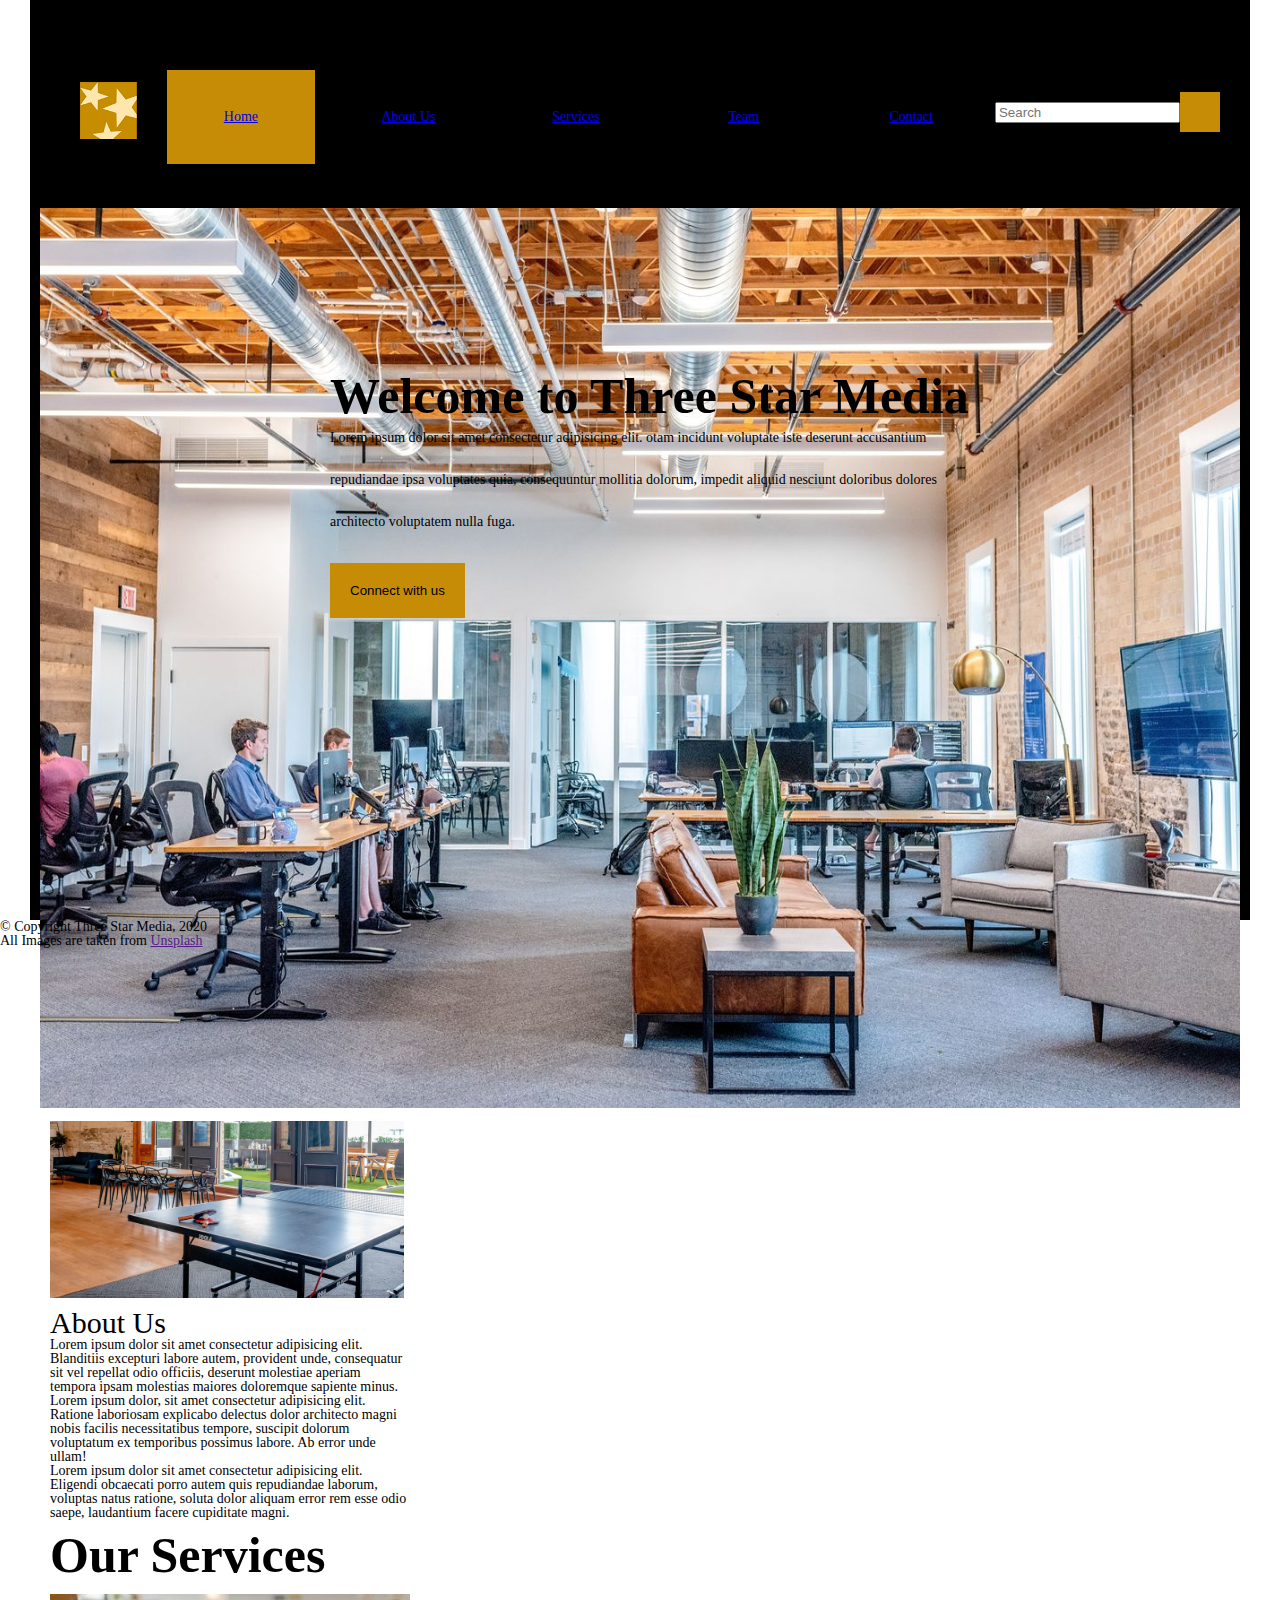
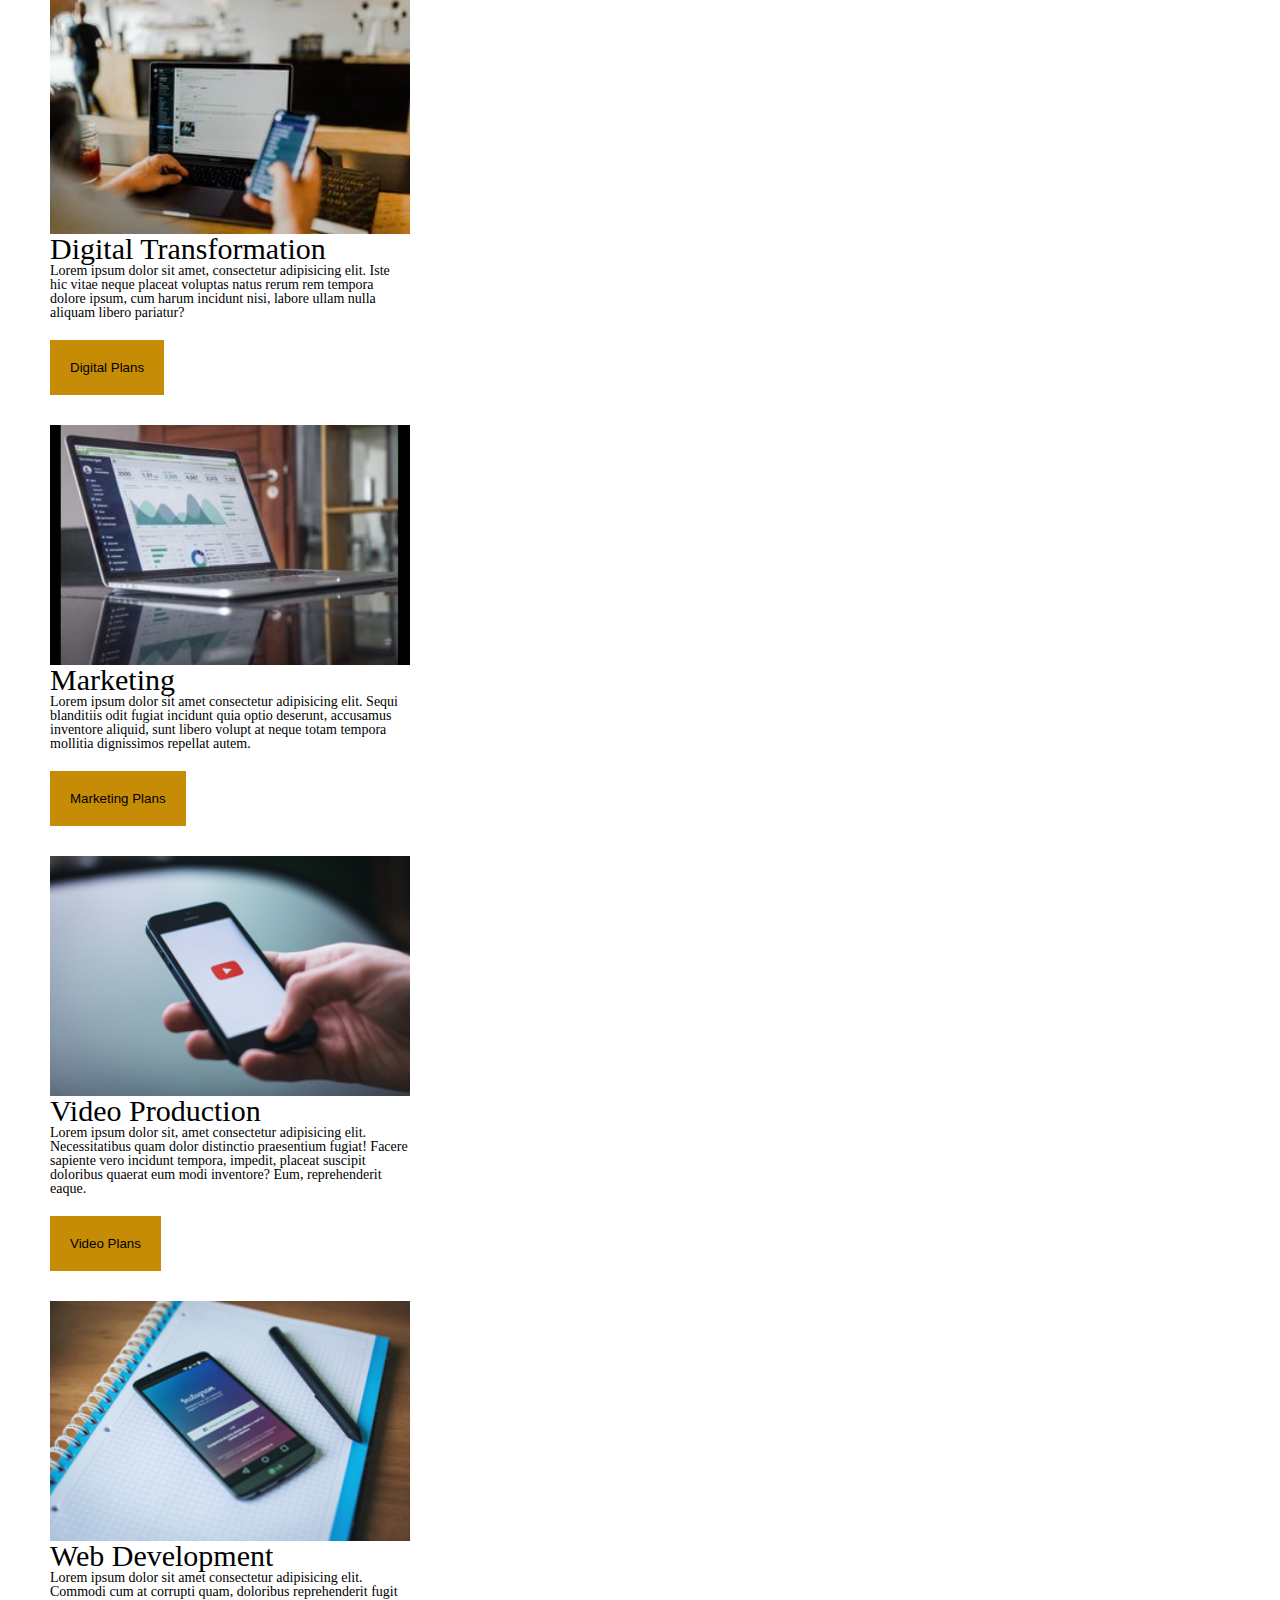
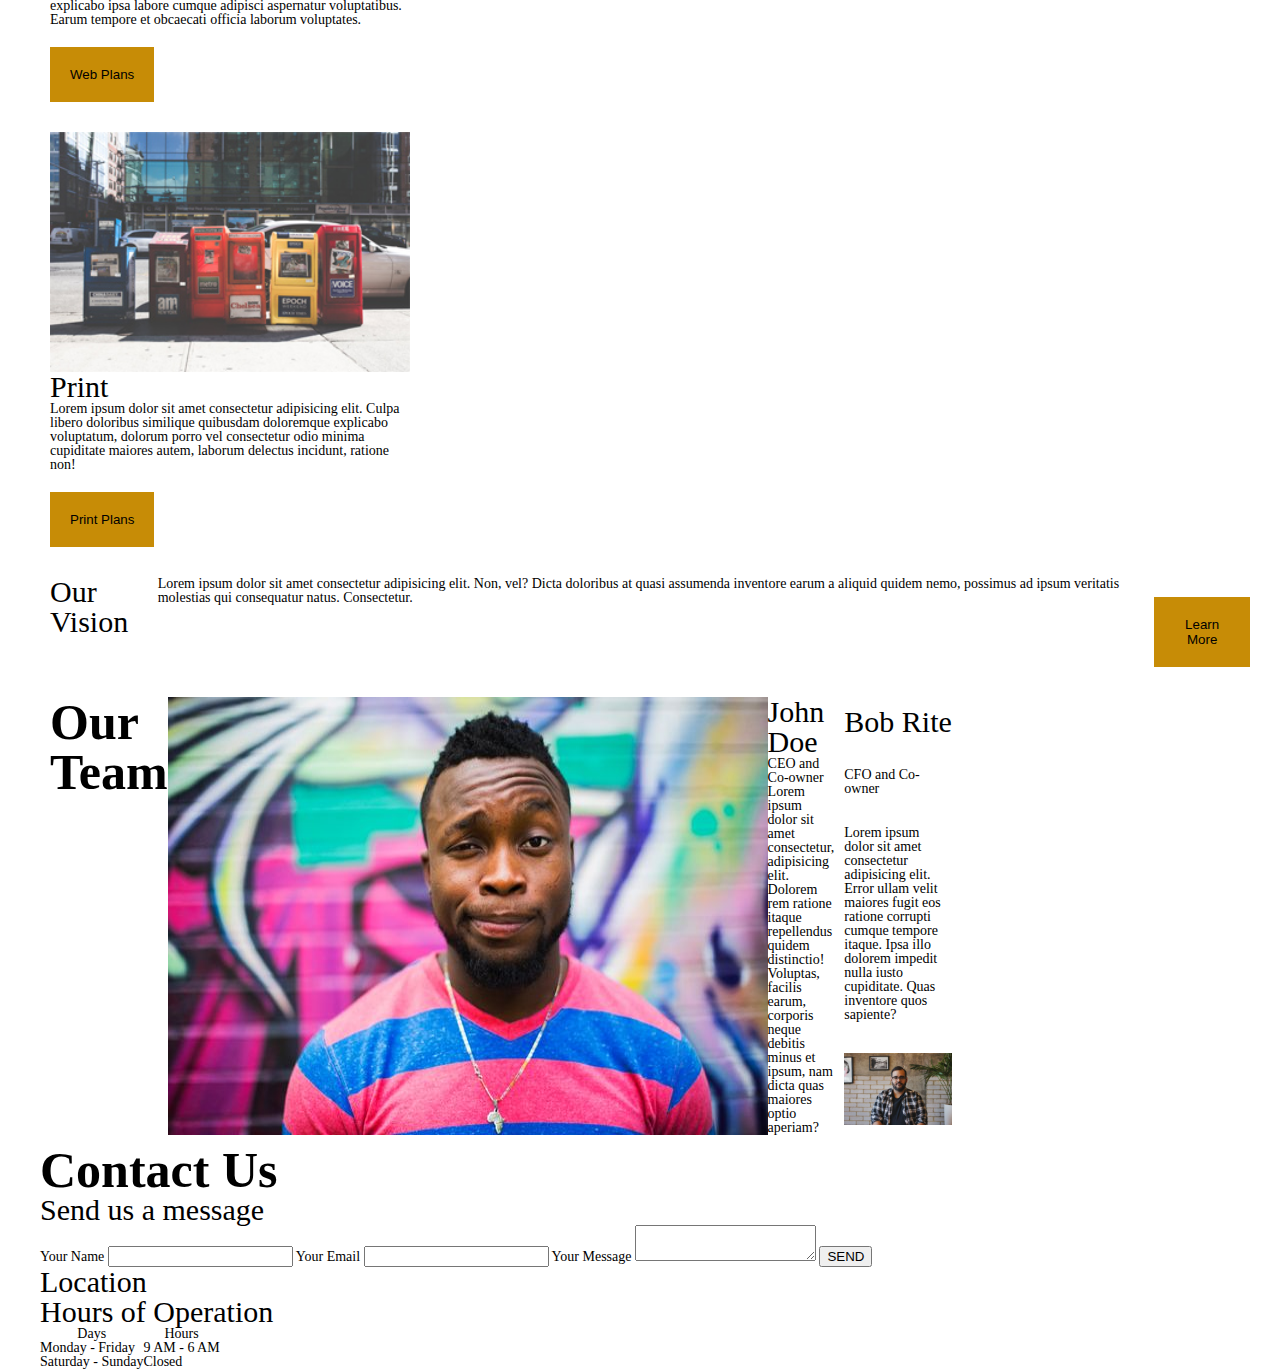
<file: final-project/index.html>
<!DOCTYPE html>
<html lang="zxx">
  <head>
    <meta charset="UTF-8">
    <meta http-equiv="X-UA-Compatible" content="IE=edge">
    <meta name="viewport" content="width=device-width, initial-scale=1.0">
    
    <link href="css/icons.css" rel="stylesheet">
    <link href="css/style.css" rel="stylesheet">

    <title>HTML Week 13 Review</title>
    <title>final-project</title>
  </head>
<body>

<!-- Header + Navigation + H1 -->  

<div class="container">
  <header>
    <div class="nav">
      <nav>
        <ul>
        <div class="logo">
            <img src="images/logo.png" alt="logo with stars">
        </div>
      <li class="active"><a href="#home">Home</a></li>
      <li><a href="#about-us">About Us</a></li>
      <li><a href="#services">Services</a></li>
      <li><a href="#team">Team</a></li>
      <li><a href="#contact">Contact</a></li>
      <input type="text" placeholder="Search">
      <button type="submit"></button>
    </ul>
    </nav>
    </div>

        <div class="banner" id="home">
        <img src="images/main-banner.jpg" alt="main banner" width="100%">
        </div>
        <div id="overlay">
        <div class="centered">
            <h1>
                Welcome to Three Star Media
            </h1>
            <p>
              Lorem ipsum dolor sit amet consectetur adipisicing elit. 
                otam incidunt voluptate iste deserunt accusantium repudiandae ipsa voluptates quia, 
                consequuntur mollitia dolorum, impedit aliquid nesciunt doloribus dolores 
                architecto voluptatem nulla fuga.
            </p>
            <button class="button button1"><i class="zoom.svg"></i>Connect with us</button>
       </div>
       </div>
    </header>

<!------------------------- About Section --------------------------->  

        <div class="box1 box" id="about-us">
          <img src="images/about-us.jpg" alt="About us" width="30%">
        </div>
        <div class="box2 box" id="paragraphin">
          <h2>About Us</h2>
          <p>
            Lorem ipsum dolor sit amet consectetur adipisicing elit. 
        Blanditiis excepturi labore autem, provident unde, 
        consequatur sit vel repellat odio officiis, deserunt molestiae aperiam tempora 
        ipsam molestias maiores doloremque sapiente minus. 
        Lorem ipsum dolor, sit amet consectetur adipisicing elit. 
        Ratione laboriosam explicabo delectus dolor architecto magni nobis facilis 
        necessitatibus tempore, suscipit dolorum voluptatum ex temporibus possimus labore. 
        Ab error unde ullam!
          <br>
        Lorem ipsum dolor sit amet consectetur adipisicing elit. 
        Eligendi obcaecati porro autem quis repudiandae laborum, 
        voluptas natus ratione, soluta dolor aliquam error rem esse odio saepe, 
        laudantium facere cupiditate magni.
          </p>
        </div>
    
<!----------------------- Services provided ------------------------> 

    <div class="box3 box" id="services">
        <h1>Our Services</h1>
        <br>
        <img src="images/digital.jpg" alt="digital">
        <div class="text">
          <h2>Digital Transformation</h2>
          <p>
            Lorem ipsum dolor sit amet, 
            consectetur adipisicing elit. 
            Iste hic vitae neque placeat voluptas natus rerum rem 
            tempora dolore ipsum, cum harum incidunt nisi, 
            labore ullam nulla aliquam libero pariatur?
          </p>
          <button class="button button2">Digital Plans</button>
        </div>
      </div>

      <div class="box4 box">
        <img src="images/marketing.jpg" alt="marketing">
        <div class="text">
          <h2>Marketing</h2>
          <p>
            Lorem ipsum dolor sit amet consectetur adipisicing elit. 
            Sequi blanditiis odit fugiat incidunt quia optio deserunt, 
            accusamus inventore aliquid, sunt libero volupt
            at neque totam tempora mollitia dignissimos repellat autem.
          </p>
          <button class="button button2">Marketing Plans</button>
        </div>
      </div>

      <div class="box5 box">
        <img src="images/video.jpg" alt="video">
        <div class="text">
          <h2>Video Production</h2>
          <p>
            Lorem ipsum dolor sit, 
            amet consectetur adipisicing elit. 
            Necessitatibus quam dolor distinctio praesentium fugiat! 
            Facere sapiente vero incidunt tempora, impedit, 
            placeat suscipit doloribus quaerat eum modi inventore? Eum, 
            reprehenderit eaque.
          </p>
          <button class="button button2">Video Plans</button>
        </div>
      </div>

    <div class="box6 box">
      <img src="images/web.jpg" alt="web">
      <div class="text">
        <h2>Web Development</h2>
        <p>
          Lorem ipsum dolor sit amet consectetur adipisicing elit. 
          Commodi cum at corrupti quam, doloribus reprehenderit fugit explicabo 
          ipsa labore cumque adipisci aspernatur voluptatibus. 
          Earum tempore et obcaecati officia laborum voluptates.
        </p>
        <button class="button button2">Web Plans</button>
      </div>
    </div>

    <div class="box7 box">
        <img src="images/print.jpg" alt="print">
        <div class="text">
          <h2>Print</h2>
          <p>
            Lorem ipsum dolor sit amet consectetur adipisicing elit. 
            Culpa libero doloribus similique quibusdam doloremque explicabo 
            voluptatum, dolorum porro vel consectetur odio minima cupiditate maiores autem, 
            laborum delectus incidunt, ratione non!
          </p>
          <button class="button button2">Print Plans</button>
        </div>
    </div>

    <div class="box8 box">
          <h2>Our Vision</h2>
          <p>
            Lorem ipsum dolor sit amet consectetur adipisicing elit. 
            Non, vel? Dicta doloribus at quasi assumenda inventore earum a aliquid quidem nemo, 
            possimus ad ipsum veritatis molestias qui consequatur natus. Consectetur.
          </p>
          <button class="button button2">Learn More</button>
    </div>

    <div class="box9 box" id="team">
        <h1>Our Team</h1>
        <img src="images/john.jpg" alt="johndoe">
        <div class="text">
          <h2>John Doe</h2>
          <h3>CEO and Co-owner</h3>
          <p>
            Lorem ipsum dolor sit amet consectetur, 
            adipisicing elit. Dolorem rem ratione itaque 
            repellendus quidem distinctio! Voluptas, facilis earum, 
            corporis neque debitis minus et ipsum, 
            nam dicta quas maiores optio aperiam?
          </p>
    </div>
      
    <div class="box10 box">
        <h2>Bob Rite</h2>
        <h3>CFO and Co-owner</h3>
        <p>
          Lorem ipsum dolor sit amet consectetur adipisicing elit. 
          Error ullam velit maiores fugit eos ratione corrupti cumque tempore itaque. 
          Ipsa illo dolorem impedit nulla iusto cupiditate. 
          Quas inventore quos sapiente?
        </p>

        <img src="images/bob.jpg" alt="bob">
      </div>
      </div>

    <div class="form" id="contact">
        <form method="post" action="index.html"></form>
        <h1>Contact Us</h1>
        <div class="formbox">
          <h2>Send us a message</h2>
            <div class="texts">
                <label for="fullname">Your Name</label>
                <input type="text" id="fullname" name="fullname">

                <label for="email">Your Email</label>
                <input type="text" id="email" name="email">

                <label for="message">Your Message</label>
                <textarea id="message" name="message"></textarea>

                <input type="submit" name="submit" id="submit" value="SEND">
              </div>
      </div>
      </div>

    <div id="map">
      <h2>Location</h2>
    </div>

    <div class="table">
      <h2>Hours of Operation</h2>
      <table>
        <thead>
          <tr>
            <th>Days</th>
            <th>Hours</th>
          </tr>
        </thead>
        <tbody>
          <tr>
            <td>Monday - Friday</td>
            <td>9 AM - 6 AM</td>
          </tr>
          <tr>
            <td>Saturday - Sunday</td>
            <td>Closed</td>
          </tr>
        </tbody>
      </table>
    </div>
  </div>

    <footer>
      &copy; Copyright Three Star Media, 2020
      <br>
      All Images are taken from <a href="">Unsplash</a>
    </footer>
  </body>
</html>
</file>
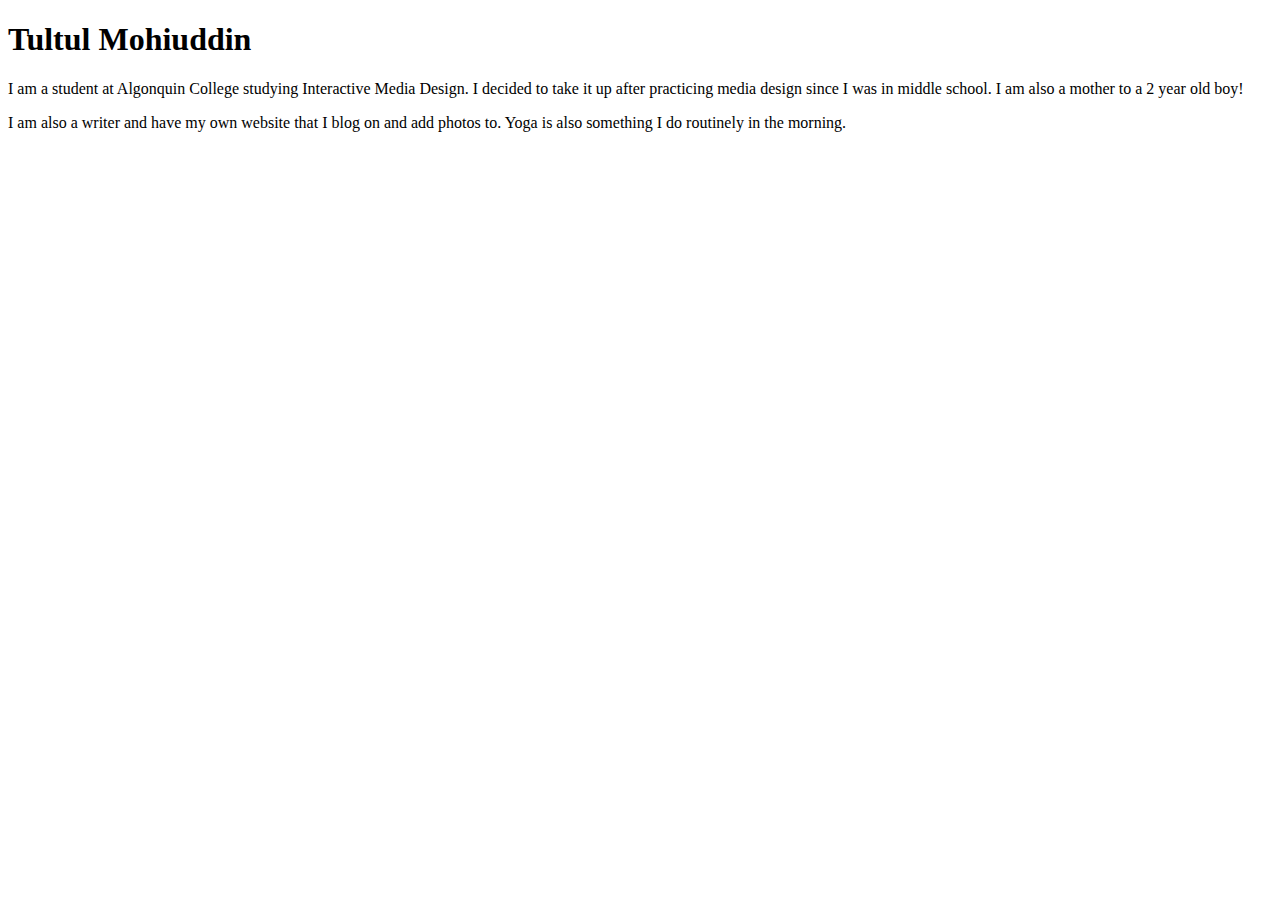
<file: HTML Assignment/Index.html>
<!DOCTYPE html>
<html lang="en">
<head>
    <meta charset="UTF-8">
    <title>Tultul Mohiuddin</title>
</head>
<body>
    <!-- Site header -->
    <header>
        <h1>Tultul Mohiuddin</h1>
    </header>
    <article>
        <p>
            I am a student at Algonquin College studying Interactive Media Design. I decided to take it up after practicing media design since I was in middle school. I am also a mother to a 2 year old boy!
        </p>
        <p>
            I am also a writer and have my own website that I blog on and add photos to. Yoga is also something I do routinely in the morning. 
        </p>
        <blockquote>
        </blockquote>
    </article>
</body>

</html>
</file>
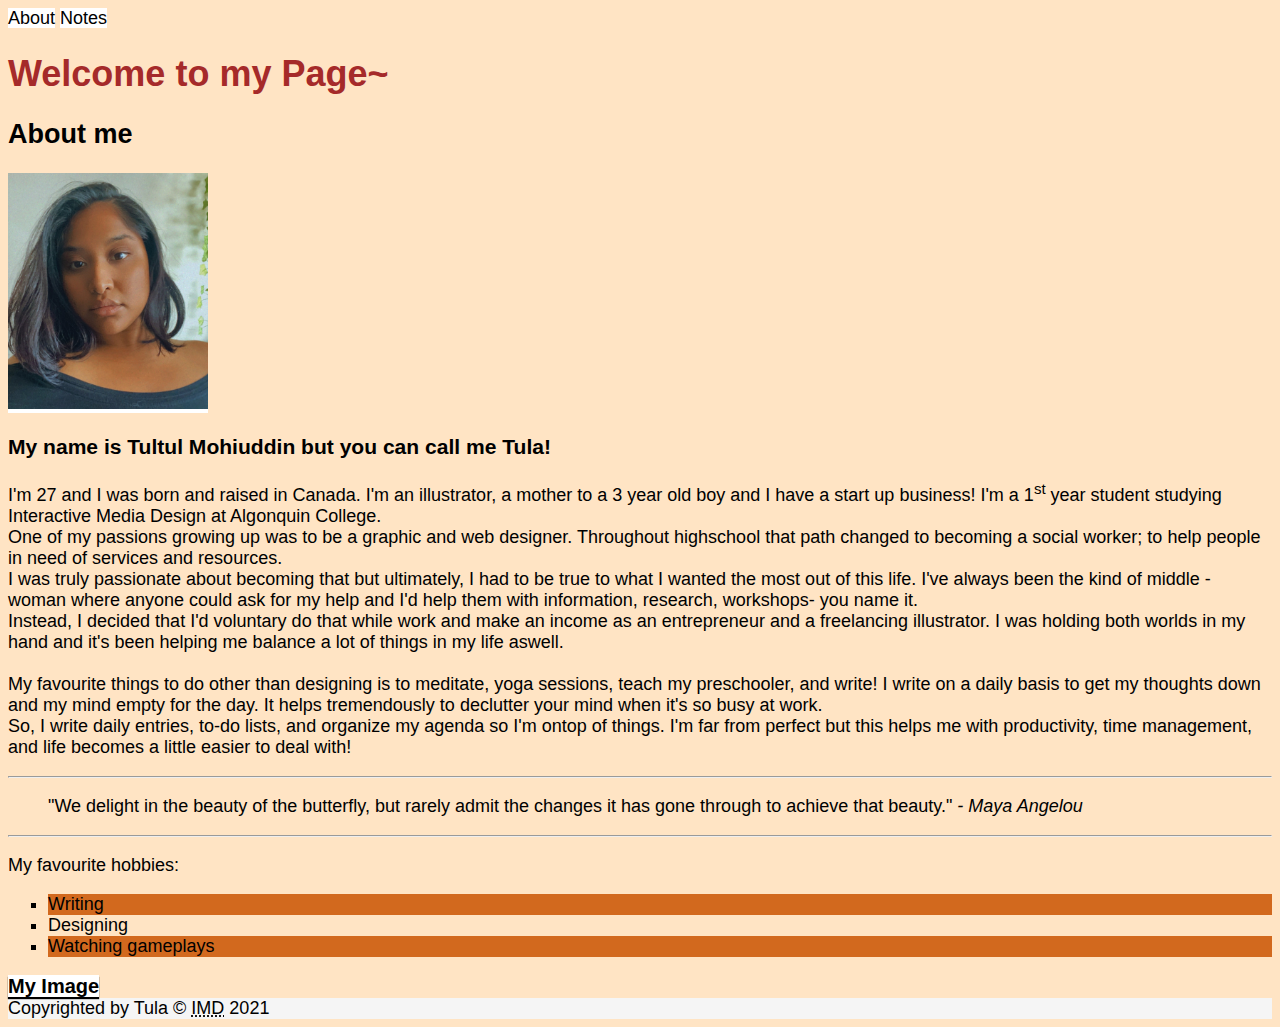
<file: html-assignment/index.html>
<!DOCTYPE html>
<html lang="en">
    <head>
        <meta charset="UTF-8">
        <link href="css/main.css" rel="stylesheet">
        <title>Tultul Mohiuddin</title>
    </head>
    <body>
        <nav>
            <a href="index.html">About</a>
            <a href="notes.html">Notes</a>
          </nav>
        <h1>Welcome to my Page~</h1>
        <main>
        <h2>About me</h2>

        
      <a href="#">
        <img src="images/self.JPG" alt="tula's picture" width="200" title="tula">
      </a>
        <h3>My name is Tultul Mohiuddin but you can call me Tula!</h3>
        <p>I'm 27 and I was born and raised in Canada. I'm an illustrator, a mother to a 3 year old boy and I have a start up business! 
            I'm a 1<sup>st</sup> year student studying Interactive Media Design at Algonquin College.   
            <br>
            One of my passions growing up was to be a graphic and web designer. 
            Throughout highschool that path changed to becoming a social worker; to help people in need of services and resources. 
            <br>
            I was truly passionate about becoming that but ultimately, I had to be true to what I wanted the most out of this life. 
            I've always been the kind of middle - woman where anyone could ask for my help and I'd help them with information, research, workshops- you name it.
            <br>
            Instead, I decided that I'd voluntary do that while work and make an income as an entrepreneur and a freelancing illustrator. I was holding both worlds in my hand 
            and it's been helping me balance a lot of things in my life aswell. 
            <br>
            <br>
            My favourite things to do other than designing is to meditate, yoga sessions, teach my preschooler, and write! I write on a daily basis to get my thoughts down and my mind empty for the day.
            It helps tremendously to declutter your mind when it's so busy at work. 
            <br>
            So, I write daily entries, to-do lists, and organize my agenda so I'm ontop of things. I'm far from perfect but this helps me with productivity, time management, and life becomes a little easier to deal with!</p>
        <hr>
            <blockquote>"We delight in the beauty of the butterfly, but rarely admit the changes it has gone through to achieve that beauty." <i>- Maya Angelou</i></blockquote>
        <hr>
        <article id="hobbies">
            <p>My favourite hobbies:</p>
            <ul>
              <li>Writing</li>
              <li>Designing</li>
              <li>Watching gameplays</li>
            </ul>
          </article>
          <a href="#" id="my-image">My Image</a>
        </main>
        <footer>Copyrighted by Tula © <abbr title="interactive media design">IMD</abbr> 2021</footer>
        </body>
</html>
</file>
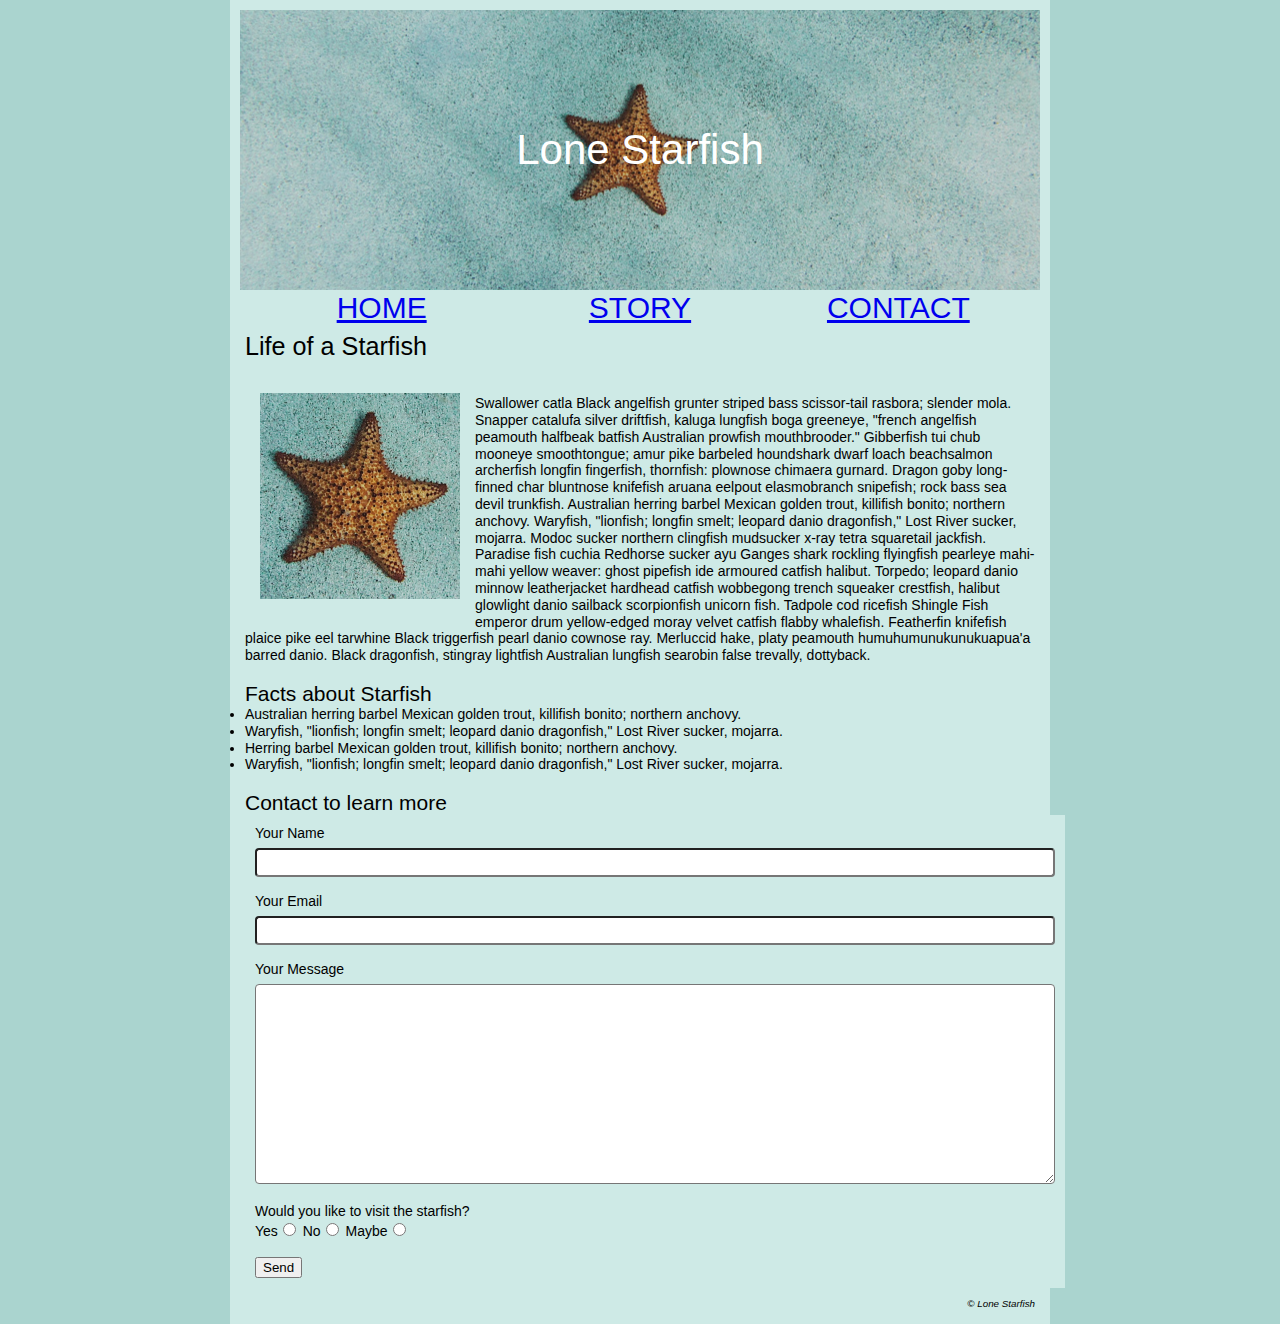
<file: Midterm/index.html>
<!doctype html>
<html>

<head>
    <meta charset="UTF-8">
    <meta name="viewport" content="width=device-width, initial-scale=1">
    <title>Lone Starfish</title>
    <link href="main.css" rel="stylesheet">
</head>

<body>
    <div class="container">
        <header>
            <h1>Lone Starfish</h1>
        </header>
        <nav class="navbar">
            <a href="#home">Home</a>
            <a href="#news">Story</a>
            <a href="contact">Contact</a>
          </nav>
        <main>
            <div></div>
            <h2>Life of a Starfish</h2>
            <br>
            <img src="images/lone-starfish.jpg" width="200" style="float:left;"><br>
            <p>Swallower catla Black angelfish grunter striped bass scissor-tail rasbora; slender mola. Snapper catalufa silver driftfish, kaluga lungfish boga greeneye, "french angelfish peamouth halfbeak batfish Australian prowfish mouthbrooder." Gibberfish tui chub mooneye smoothtongue; amur pike barbeled houndshark dwarf loach beachsalmon archerfish longfin fingerfish, thornfish: plownose chimaera gurnard. Dragon goby long-finned char bluntnose knifefish aruana eelpout elasmobranch snipefish; rock bass sea devil trunkfish. Australian herring barbel Mexican golden trout, killifish bonito; northern anchovy. Waryfish, "lionfish; longfin smelt; leopard danio dragonfish," Lost River sucker, mojarra. Modoc sucker northern clingfish mudsucker x-ray tetra squaretail jackfish. Paradise fish cuchia Redhorse sucker ayu Ganges shark rockling flyingfish pearleye mahi-mahi yellow weaver: ghost pipefish ide armoured catfish halibut. Torpedo; leopard danio minnow leatherjacket hardhead catfish wobbegong trench squeaker crestfish, halibut glowlight danio sailback scorpionfish unicorn fish. Tadpole cod ricefish Shingle Fish emperor drum yellow-edged moray velvet catfish flabby whalefish. Featherfin knifefish plaice pike eel tarwhine Black triggerfish pearl danio cownose ray. Merluccid hake, platy peamouth humuhumunukunukuapua'a barred danio. Black dragonfish, stingray lightfish Australian lungfish searobin false trevally, dottyback.</p>
            <br>
            <h3>Facts about Starfish</h3>
            <ul style=“list-style-type:disc”>
                <li>Australian herring barbel Mexican golden trout, killifish bonito; northern anchovy.</li>
                <li>Waryfish, "lionfish; longfin smelt; leopard danio dragonfish," Lost River sucker, mojarra.</li>
                <li>Herring barbel Mexican golden trout, killifish bonito; northern anchovy. </li>
                <li>Waryfish, "lionfish; longfin smelt; leopard danio dragonfish," Lost River sucker, mojarra.</li>
            </ul>
            <br>
            <h3>Contact to learn more</h3>
            <div class="container">
                <form action="action_page.php">
              
                  <label for="fname">Your Name</label>
                  <input type="text" id="fname" name="firstname">
              <br>
                  <label for="lname">Your Email</label>
                  <input type="text" id="lname" name="lastname">
              <br>
                  <label for="message">Your Message</label>
                  <textarea id="message" name="Your Message" placeholder="" style="height:200px"></textarea>
                  <fieldset>
                    <legend>Would you like to visit the starfish?</legend>
                    Yes<input type="radio" name="radio-answer" value="yes">
                    No<input type="radio" name="radio-answer" value="no">
                    Maybe<input type="radio" name="radio-answer" value="maybe">
                  </fieldset>
                  <br>
                  <input type="submit" value="Send">
              
                </form>
              </div>
            </main>

        <footer>
            <p>&copy; Lone Starfish</p>
        </footer>
    </div>
</body>

</html>
</file>
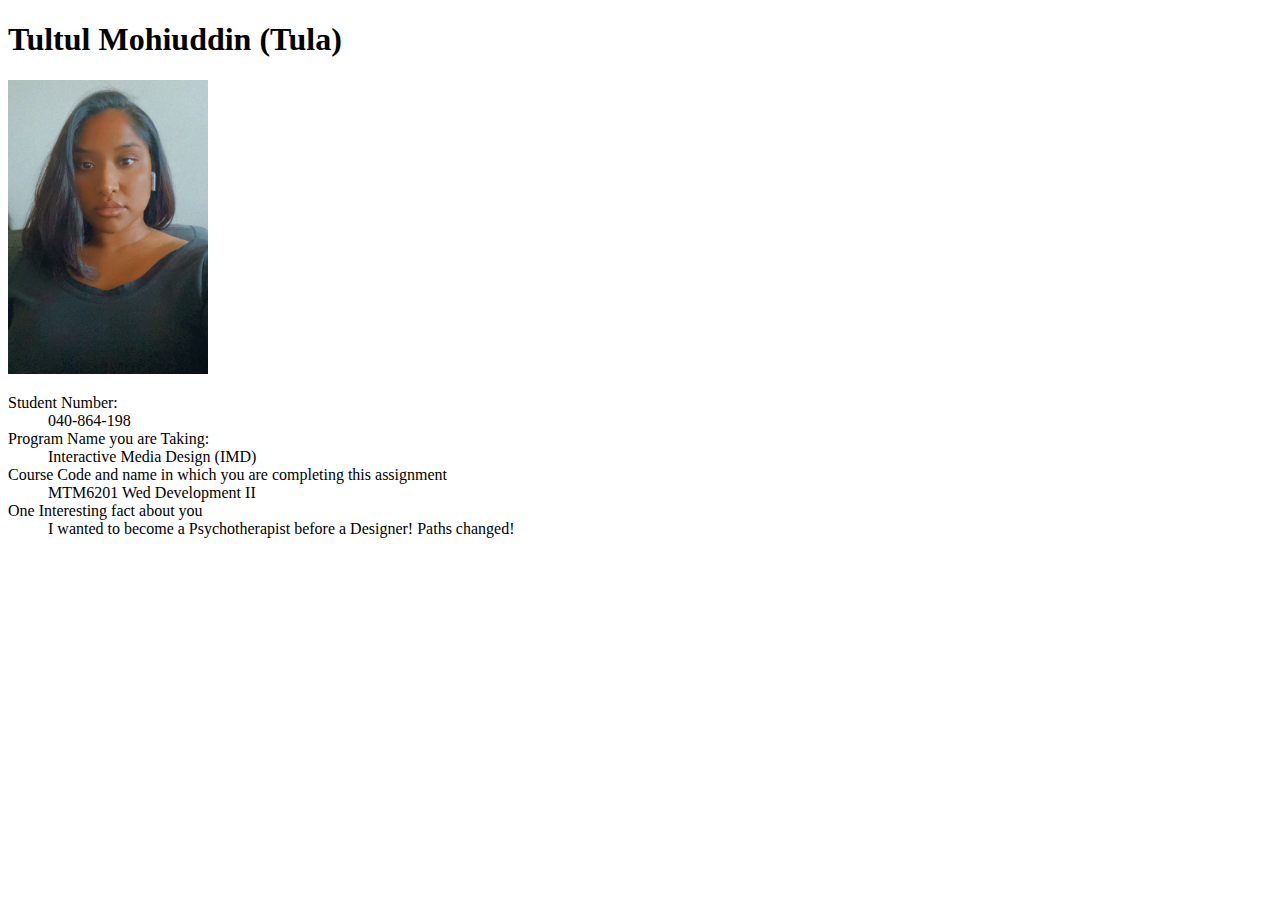
<file: mtm6201-week1/index.html>
<!DOCTYPE html>
<html lang="en">
    <head>
        <meta charset="UTF-8">
        <META http-equiv="X UA-compatible" content="IE-edge">
        <meta name="viewport" content="width=device-width, initial-scale=1.0">
        <title>Tultul Mohiuddin</title>
    </head>
    <body>
        <h1>Tultul Mohiuddin (Tula)</h1>
        <img src="images/Tula M.jpg" width="200" alt="Tula's Portrait">

        <dl>
            <dt>Student Number:</dt>
            <dd>040-864-198</dd>
            <dt>Program Name you are Taking:</dt>
            <dd>Interactive Media Design (IMD)</dd>
            <dt>Course Code and name in which you are completing this assignment</dt>
            <dd>MTM6201 Wed Development II</dd>
            <dt>One Interesting fact about you</dt>
            <dd>I wanted to become a Psychotherapist before a Designer! Paths changed!</dd>
        </dl>

    </body>
</html>
</file>
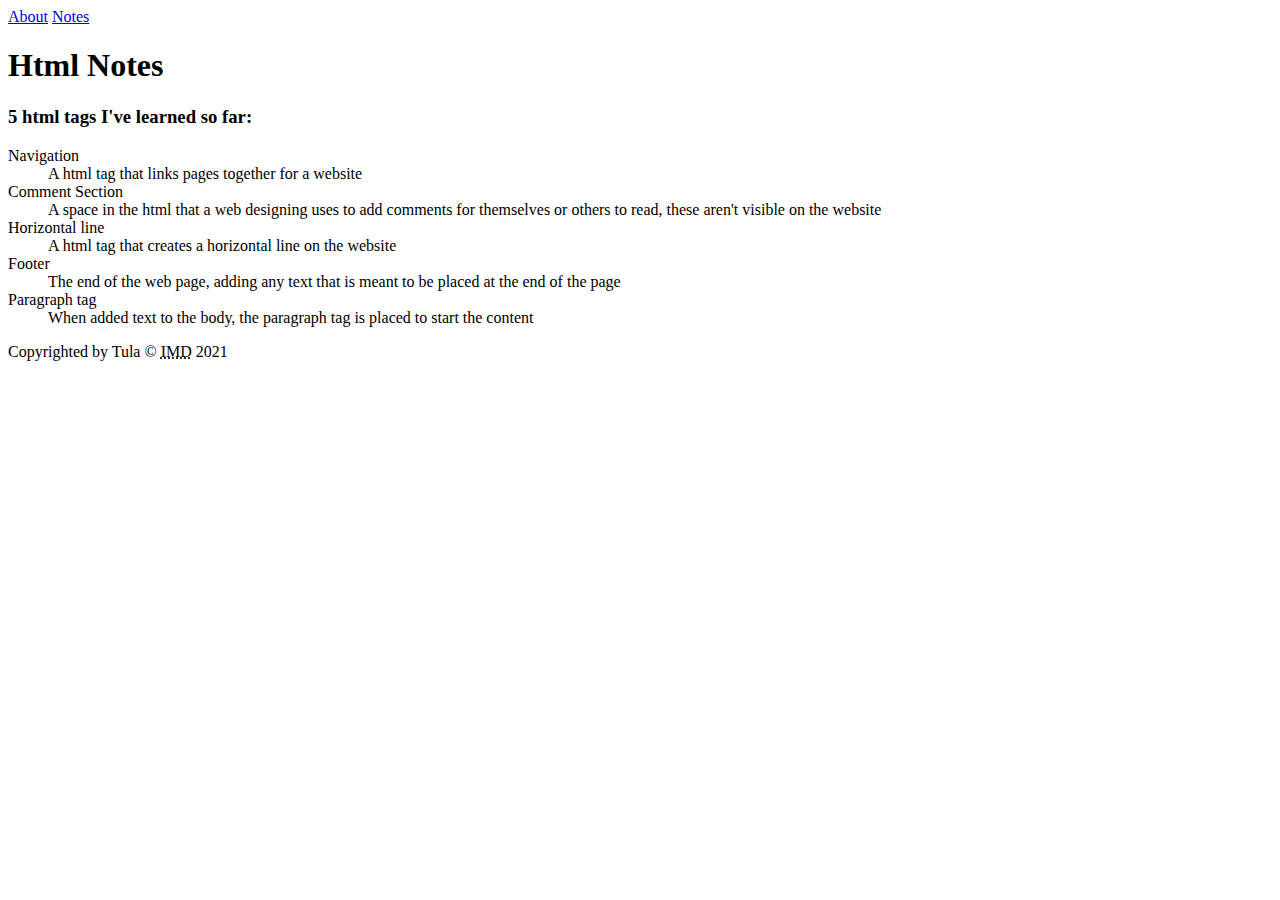
<file: html-assignment/notes.html>
<!DOCTYPE html>
<html lang="en">
    <head>
        <meta charset="UTF-8">
        <title>Tultul Mohiuddin</title>
    </head>
    <body>
        <main>
        <nav>
            <a href="index.html">About</a>
            <a href="notes.html">Notes</a>
          </nav>
        <h1>Html Notes</h1>
        <h3>5 html tags I've learned so far:</h3>
        <dl>
            <dt>Navigation</dt>
            <dd>A html tag that links pages together for a website</dd>

            <dt>Comment Section</dt>
            <dd>A space in the html that a web designing uses to add comments for themselves or others to read, these aren't visible on the website</dd>
        
            <dt>Horizontal line</dt>
            <dd>A html tag that creates a horizontal line on the website</dd>

            <dt>Footer</dt>
            <dd>The end of the web page, adding any text that is meant to be placed at the end of the page</dd>

            <dt>Paragraph tag</dt>
            <dd>When added text to the body, the paragraph tag is placed to start the content</dd>   
        </dl>
        </main>
    <footer>Copyrighted by Tula © <abbr title="interactive media design">IMD</abbr> 2021</footer>
    </body>
</html>
</file>
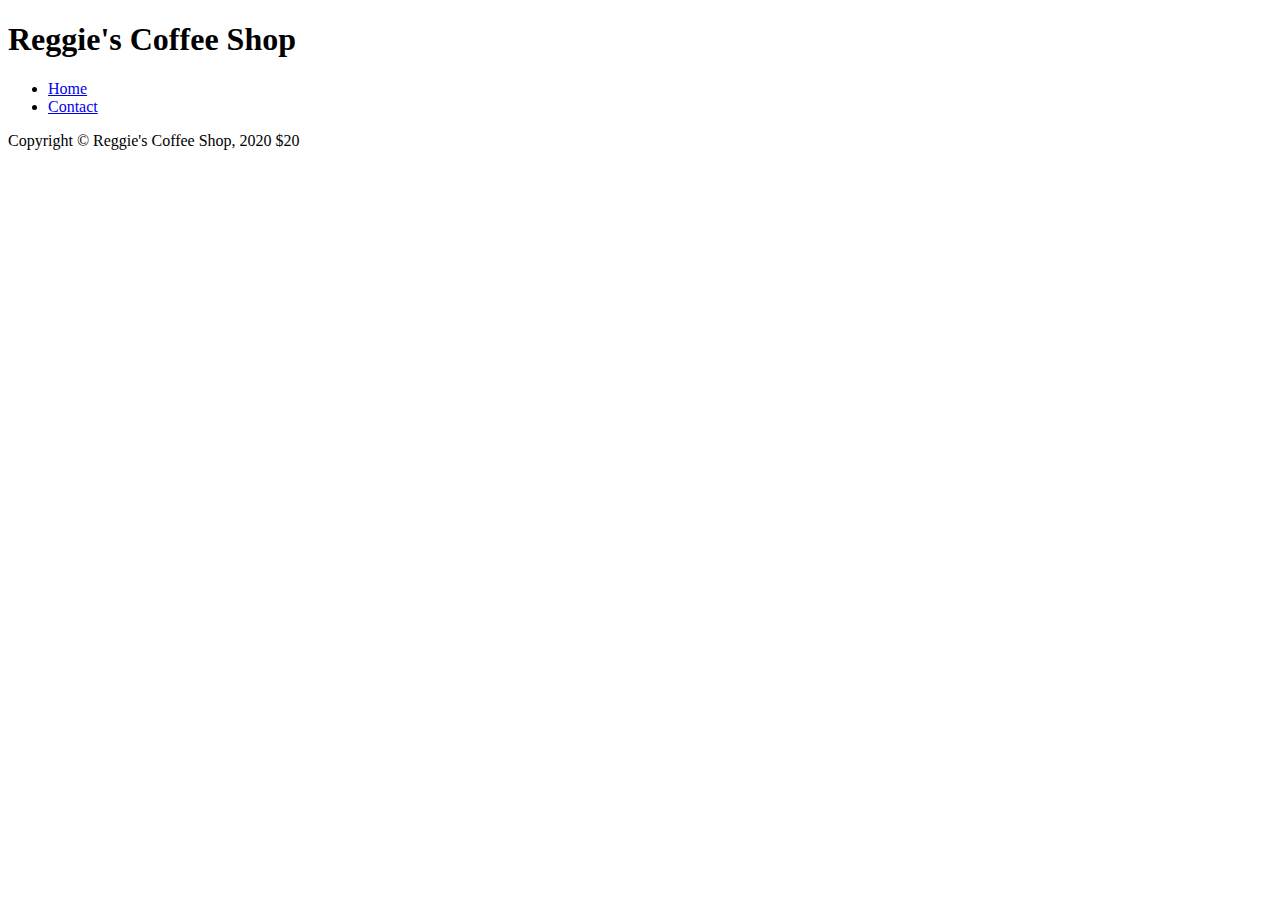
<file: Week 3/contact.html>
<!DOCTYPE html>
<html>

<head>
    <meta charset="UTF=8">
    <title>Week 2 - HTML Text Semantics</title>
</head>

<body>
    <!-- comment block - control + / or command + / -->
    <!-- Site Header -->
    <header>
        <h1>Reggie's Coffee Shop</h1>
        <nav>
            <ul>
            <li><a href="index.html">Home</a></li>
            <li><a href="index.html">Contact</a></li>
            </ul>
    </nav>
    </header>
    <!-- Starting the main content of the page -->
    <main>


    </main>
    <!-- website footer -->
    <footer>
        <!-- HTML Entities -->
        Copyright &copy; Reggie&apos;s Coffee Shop, 2020 &dollar;20
    </footer>
</body>

</html>
</file>
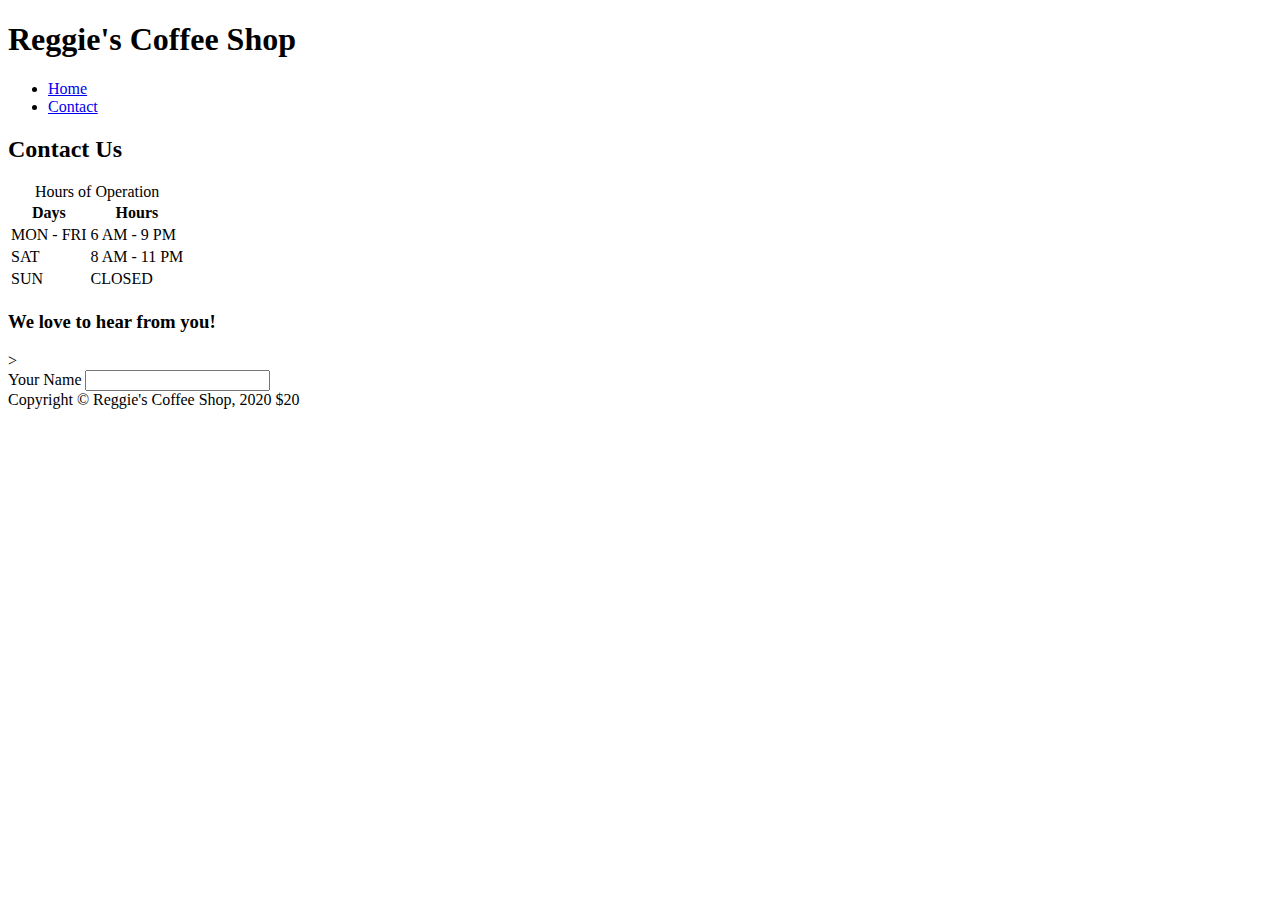
<file: Week 4/contact.html>
<!DOCTYPE html>
<html lang="en">

<head>
    <meta charset="UTF=8">
    <title>Reggie's Coffee Shop - Contact</title>
</head>

<body>
    <!-- comment block - control + / or command + / -->
    <!-- Site Header -->
    <header>
        <h1>Reggie's Coffee Shop</h1>
        <nav>
            <ul>
            <li><a href="index.html">Home</a></li>
            <li><a href="index.html">Contact</a></li>
            </ul>
    </nav>
    </header>
    <!-- Starting the main content of the page -->
    <main>
        <h2>Contact Us</h2>
        <table>
            <caption>Hours of Operation</caption>
            <thead>
                <tr>
                    <th>Days</th>
                    <th>Hours</th> 
                </tr>
            </thead>
            <tbody>
                <tr>
                    <td>MON - FRI</td>
                    <td>6 AM - 9 PM</td>
                </tr>
                <tr>
                    <td>SAT</td>
                    <td>8 AM - 11 PM</td>
                </tr>
                <tr>
                    <td>SUN</td>
                    <td>CLOSED</td>
                </tr>
                <tr>
                    
                </tr>
            </tbody>
        </table>
        <Section>
            <h3>We love to hear from you!</h3>
            <!-- Adding a form-->>
            <form action="thanks.html">
                <label for="fullname">Your Name</label>
                <input type="text" id="fullname" name="fullname">
        
            </form>
        </Section>
    </main>
    <!-- website footer -->
    <footer>
        <!-- HTML Entities -->
        Copyright &copy; Reggie&apos;s Coffee Shop, 2020 &dollar;20
    </footer>
</body>
</html>
</html>
</file>
<file: final-project/css/icons.css>
/* ICONS
---------------------------------------------------- */

@font-face {
	font-family: "fico";
	src: url("../fonts/fico.eot");
	src: url("../fonts/fico.eot?#iefix") format("embedded-opentype"),
 	     url("../fonts/fico.woff") format("woff"),
	     url("../fonts/fico.ttf") format("truetype"),
	     url("../fonts/fico.svg#fico") format("svg");
	}

.icon {
	display: inline-block;
	}
	.icon:before {
		font-family: fico;
		font-weight: normal !important;
		font-style: normal !important;
		text-transform: none !important;
		vertical-align: baseline;
		-webkit-font-smoothing: antialiased;
		}

.icon-add:before { content: "\f100"; }
.icon-add-alt:before { content: "\f101"; }
.icon-attachment:before { content: "\f105"; }
.icon-bell:before { content: "\f102"; }
.icon-bookmark:before { content: "\f106"; }
.icon-bubble:before { content: "\f107"; }
.icon-calendar:before { content: "\f135"; }
.icon-camera:before { content: "\f10d"; }
.icon-cart:before { content: "\f108"; }
.icon-chart:before { content: "\f109"; }
.icon-check:before { content: "\f10e"; }
.icon-clock:before { content: "\f10f"; }
.icon-cloud:before { content: "\f110"; }
.icon-creditcard:before { content: "\f136"; }
.icon-cross:before { content: "\f111"; }
.icon-cross-alt:before { content: "\f112"; }
.icon-crosshair:before { content: "\f137"; }
.icon-delete:before { content: "\f113"; }
.icon-delete-alt:before { content: "\f114"; }
.icon-denied:before { content: "\f115"; }
.icon-document:before { content: "\f138"; }
.icon-down:before { content: "\f10a"; }
.icon-edit:before { content: "\f116"; }
.icon-error:before { content: "\f117"; }
.icon-exit:before { content: "\f139"; }
.icon-eye:before { content: "\f118"; }
.icon-facebook:before { content: "\f13a"; }
.icon-filter:before { content: "\f119"; }
.icon-flag:before { content: "\f11a"; }
.icon-folder:before { content: "\f13b"; }
.icon-fullscreen:before { content: "\f11b"; }
.icon-gear:before { content: "\f11c"; }
.icon-gift:before { content: "\f13c"; }
.icon-globe:before { content: "\f13d"; }
.icon-grid:before { content: "\f11d"; }
.icon-group:before { content: "\f13e"; }
.icon-heart:before { content: "\f11e"; }
.icon-help:before { content: "\f11f"; }
.icon-home:before { content: "\f120"; }
.icon-info:before { content: "\f121"; }
.icon-join:before { content: "\f13f"; }
.icon-left:before { content: "\f103"; }
.icon-list:before { content: "\f122"; }
.icon-location:before { content: "\f123"; }
.icon-lock:before { content: "\f124"; }
.icon-mail:before { content: "\f125"; }
.icon-move:before { content: "\f126"; }
.icon-music:before { content: "\f127"; }
.icon-navigation:before { content: "\f140"; }
.icon-phone:before { content: "\f141"; }
.icon-play:before { content: "\f128"; }
.icon-power:before { content: "\f129"; }
.icon-print:before { content: "\f142"; }
.icon-refresh:before { content: "\f12a"; }
.icon-reply:before { content: "\f10b"; }
.icon-right:before { content: "\f104"; }
.icon-rss:before { content: "\f12b"; }
.icon-screen:before { content: "\f143"; }
.icon-share:before { content: "\f12c"; }
.icon-share-alt:before { content: "\f144"; }
.icon-sliders:before { content: "\f12d"; }
.icon-smartphone:before { content: "\f145"; }
.icon-speaker:before { content: "\f146"; }
.icon-split:before { content: "\f147"; }
.icon-star:before { content: "\f12e"; }
.icon-tag:before { content: "\f12f"; }
.icon-thumbs-down:before { content: "\f148"; }
.icon-thumbs-up:before { content: "\f149"; }
.icon-trash:before { content: "\f130"; }
.icon-twitter:before { content: "\f14a"; }
.icon-unlock:before { content: "\f14b"; }
.icon-up:before { content: "\f10c"; }
.icon-user:before { content: "\f131"; }
.icon-video:before { content: "\f132"; }
.icon-video-alt:before { content: "\f14c"; }
.icon-warning:before { content: "\f133"; }
.icon-wrench:before { content: "\f14d"; }
.icon-zoom:before { content: "\f134"; }
</file>
<file: html-assignment/css/main.css>
body{
    background-color:bisque;
    font-family:Verdana, Geneva, Tahoma, sans-serif;
    font-size:18px;
}

header, footer{
    background-color:whitesmoke;
}

h1 {
    color:brown;
}

#my-image{
    font-weight: bold;
    font-size: 20px;
    box-shadow: 0px 2px 1px black;
    color:black;
}

ul {
    list-style-type: square;
  }

li:nth-child(2n-1){
    background-color:chocolate;
}

a:link, :visited{
    color:black;
    background-color:white;
    text-decoration: none;
    border: 12px black;
}
  
a:hover {
    background-color:teal;
    text-decoration: none;
}
</file>
<file: final-project/css/style.css>
/* http://meyerweb.com/eric/tools/css/reset/ 
   v2.0 | 20110126
   License: none (public domain)
*/

html, body, div, span, applet, object, iframe,
h1, h2, h3, h4, h5, h6, p, blockquote, pre,
a, abbr, acronym, address, big, cite, code,
del, dfn, em, img, ins, kbd, q, s, samp,
small, strike, strong, sub, sup, tt, var,
b, u, i, center,
dl, dt, dd, ol, ul, li,
fieldset, form, label, legend,
table, caption, tbody, tfoot, thead, tr, th, td,
article, aside, canvas, details, embed, 
figure, figcaption, footer, header, hgroup, 
menu, nav, output, ruby, section, summary,
time, mark, audio, video {
    margin: 0;
    padding: 0;
    border: 0;
    font-size: 100%;
    font: inherit;
    vertical-align: baseline;
}
/* HTML5 display-role reset for older browsers */
article, aside, details, figcaption, figure, 
footer, header, hgroup, menu, nav, section {
    display: block;
}
body {
    line-height: 1;
}
ol, ul {
    list-style: none;
}
blockquote, q {
    quotes: none;
}
blockquote:before, blockquote:after,
q:before, q:after {
    content: '';
    content: none;
}
table {
    border-collapse: collapse;
    border-spacing: 0;
}

/* ---------- 

            Mobile CSS 

            --------- */

.container{
    background-color:black;
    width:100vw;
    height:100vh;
}

/* ---------------

            Desktop CSS

            --------- */

@media screen and (min-width:760px){
    .container{
        margin:0 auto;
        max-width:1200px;
        padding:10px;
        background-color:000000;
    }

    html{
        font-family: 'Open Sans';
    }

    body{
        font-family:'Open Sans';
        font-size: 14px;
        text-decoration:none;
    }

    nav{
        width:100%;
        float:left;
        margin:20px 0 1em;
        text-decoration:none;
    }

    nav ul{
        display:flex;
        align-items:center;
        justify-items:center;
        margin:10px;
        padding:10px 10px 10px;
        background-color:black;
        text-decoration:none;
    }

    nav ul li{
        float:center;
        margin:20px 10px 10px;
        width:10%;
        text-align:center;
        padding: 40px;
        background-color:black;
        text-decoration:none;
    }

    .active{
        background-color:#c78c06;
        margin:10px 10px 10xp
        text-decoration:none;
    }

    h1{
        font-size:50px;
        font-weight:900;
        font-family:'Open Sans';
    }

    h2{
        font-size:30px;
    }

    .centered{
        position:absolute;
        top:40%;
        left:25%;
        width:50%;
        padding:15px 10px; 
        line-height:3em;
        transform: translate(-50%, -50%)
        color: #FFFFFF; 
    }

    .logo{
        margin:20px
    }

    header img{
        width:100%;
    }

    button{
        background-color:#c78c06;
        margin: 20px 0 20px;
        padding:20px;
        border:none;
    }

    .box{
        display:flex;
        margin:10px;
    }

    .box2{
        display:flex;
        flex-direction:column;
        width:30%;
        margin:10px;
        justify-content:space-between;
    }

    .box3{
        display:flex;
        flex-direction:column;
        width:30%;
        margin:10px;
        justify-content:space-between;
    }

    .box4{
        display:flex;
        flex-direction:column;
        width:30%;
        margin:10px;
        justify-content:space-between;
    }

    .box5{
        display:flex;
        flex-direction:column;
        width:30%;
        margin:10px;
        justify-content:space-between;
    }

    .box6{
        display:flex;
        flex-direction:column;
        width:30%;
        margin:10px;
        justify-content:space-between;
    }

    .box7{
        display:flex;
        flex-direction:column;
        width:30%;
        margin:10px;
        justify-content:space-between;
    }

    .box8{
        display:flex;
        flex-direction:row;
        width:100%;
        justify-content:space-between;
    }

    .box9{
        display:flex;
        flex-direction:row;
        width:30%;
        margin:10px;
        justify-content:space-between;
    }

    .box10{
        display:flex;
        flex-direction:column;
        width:30%;
        margin:10px;
        justify-content:space-between;
    }

    footer{
        clear: left;
    }
}
</file>
<file: Midterm/main.css>
/* http://meyerweb.com/eric/tools/css/reset/ 
   v2.0 | 20110126
   License: none (public domain)
*/

html, body, div, span, applet, object, iframe,
h1, h2, h3, h4, h5, h6, p, blockquote, pre,
a, abbr, acronym, address, big, cite, code,
del, dfn, em, img, ins, kbd, q, s, samp,
small, strike, strong, sub, sup, tt, var,
b, u, i, center,
dl, dt, dd, ol, ul, li,
fieldset, form, label, legend,
table, caption, tbody, tfoot, thead, tr, th, td,
article, aside, canvas, details, embed, 
figure, figcaption, footer, header, hgroup, 
menu, nav, output, ruby, section, summary,
time, mark, audio, video {
	margin: 0;
	padding: 0;
	border: 0;
	font-size: 100%;
	font: inherit;
	vertical-align: baseline;
}
article, aside, details, figcaption, figure, 
footer, header, hgroup, menu, nav, section {
	display: block;
}

header{
    padding: 100px;
    text-align: center;
    text-transform: none;
    color: #ffffff;
    background-image:url("images/lone-starfish-wide.jpg");
    background-repeat: no-repeat;
    background-position: 55% 55%;
    background size: cover;
    margin:0;
}

body {
    background-color: #aad4cf;
	line-height: 1.2;
    font-size:14px;
    font-family: Arial, Helvetica, sans-serif;

}

.navbar{
    background-color:#ceeae6;
    padding: 10px
    height: 40px;
    font-size:30px;
    color: black;
    text-transform:uppercase;
    text-align:center;

}

.boxes {
    display: flex;
}
  
.box {
    width: 50px;
    height: 50px;
    margin: 200px;
    background-color:#ceeae6;
}
  
.box:hover {
    background-color:#ffffff;
}

}
table {
	border-collapse: collapse;
	border-spacing: 0;
}

input[type=text], select, textarea {
    width: 100%; 
    padding: 5px; 
    border-radius: 4px; 
    box-sizing: border-box; 
    margin-top: 6px; 
    margin-bottom: 16px; 
    resize: vertical;
  }
  
input[type=send] {
    background-color: #ceeae6;
    color: white;
    padding: 12px 20px;
    border: none;
    border-radius: 4px;
    cursor: pointer;
  }
  
input[type=send]:hover {
    background-color: #ceeae6;
  }
  
.container {
    background-color: #ceeae6;
    padding: 10px;
    margin: auto;
  }

h1{
    font-size:3em;
    text-align:center;
    padding:15px 0;
}

h2{
    font-size:1.8em;
}

h3{
    font-size:1.5em;
}

main, aside, footer{
    padding:5px;
    margin:0px;
}

main p{
    margin:0px;
}

div {
    width: 800px;
    background-color:#ceeae6;
    padding: 0px;
    margin: auto;
}

img {
    border: 15px solid #ceeae6;
}

a{
    display: inline-block;
    width: 250px;
    height: 20px;  
}

footer{
    text-align:right;
    font-style:italic;
    font-size:0.7em;
}
</file>
